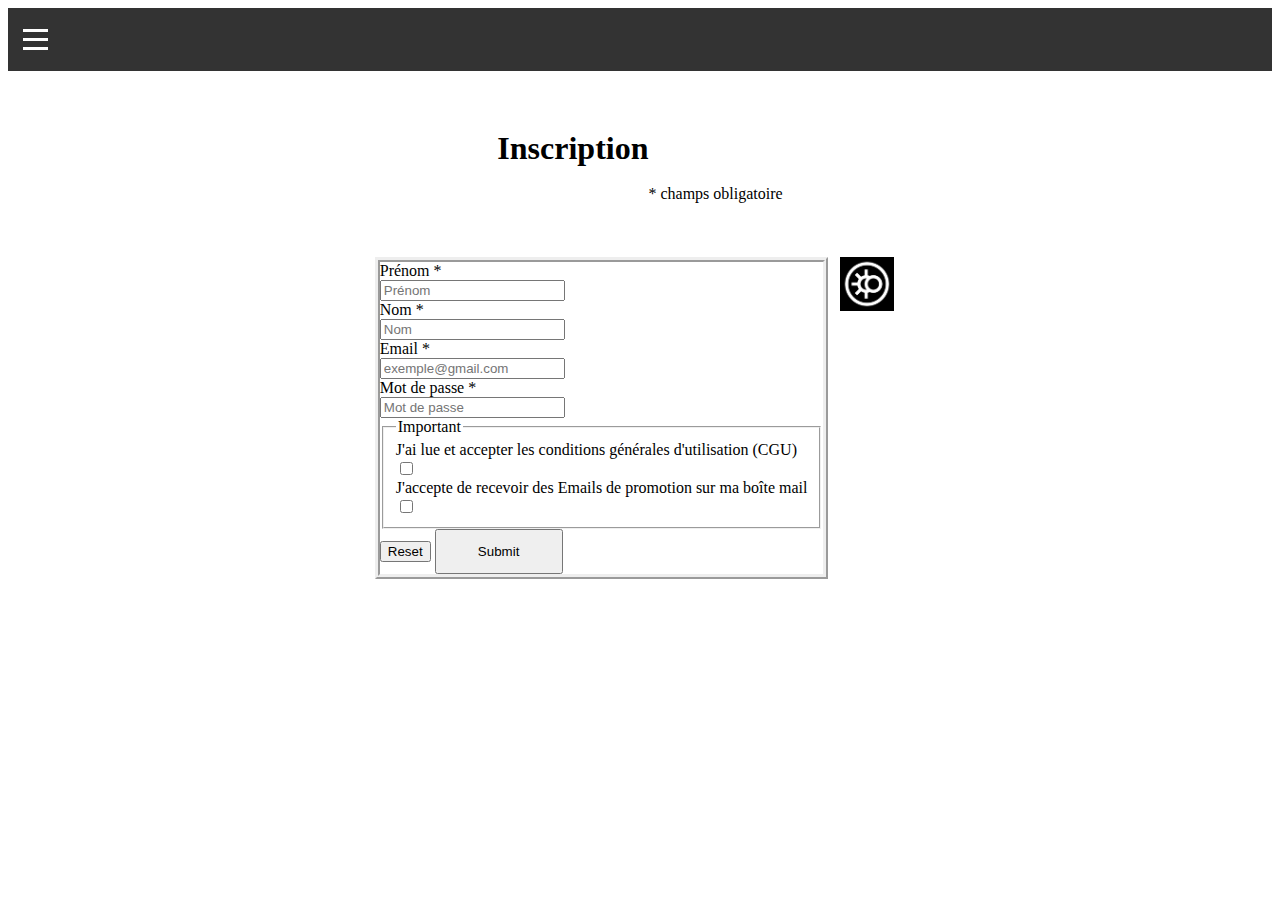
<file: formulaire.html>
<!DOCTYPE html>
<html lang="en">
<head>
    <meta charset="UTF-8">
    <meta name="viewport" content="width=device-width, initial-scale=1.0">
    <title>Document</title>
    <link rel="stylesheet" href="css/style2.css">
</head>
<body>
    <div class="burger-menu">
        <div class="burger-icon" id="burger-icon">
            <div class="bar"></div>
            <div class="bar"></div>
            <div class="bar"></div>
        </div>
        <ul class="menu" id="menu">
            <li><a href="index.html">Accueil</a></li>
            <li><a href="https://www.nba.com/watch/league-pass-stream?gclid=CjwKCAiAhJWsBhAaEiwAmrNyq7hfXD9EeRH9Fqlol-yeQ-Jrysagdy7MP6Ml4n2jqdatgNwyR8Nf3RoCk7UQAvD_BwE&cid=nba:paid:sem:sa360:sos:lpsub:int:t-dtcacq:FY24_G_FR_Secondary_General_French_All:NBA_Games_Broad:NBA:43700078199648116:&utm_medium=paid_search&utm_source=sa-360_na&utm_campaign=start-of-season_lp-subscription&utm_content=nba:paid:sem:sa360:sos:lpsub:int:t-dtcacq:FY24_G_FR_Secondary_General_French_All:NBA_Games_Broad:NBA:43700078199648116:&ef_id=CjwKCAiAhJWsBhAaEiwAmrNyq7hfXD9EeRH9Fqlol-yeQ-Jrysagdy7MP6Ml4n2jqdatgNwyR8Nf3RoCk7UQAvD_BwE:G:s&s_kwcid=AL!5120!3!676304200757!b!!g!!nba!20624257169!155918953882&gclsrc=aw.ds&gad_source=1">Partenaires</a></li>
            <li><a href="https://www.google.com/search?q=classement+nba&rlz=1C1ONGR_frFR1072FR1072&oq=classement&gs_lcrp=EgZjaHJvbWUqDQgCEAAYgwEYsQMYgAQyCggAEAAYsQMYgAQyBggBEEUYOTINCAIQABiDARixAxiABDIHCAMQABiABDIKCAQQABixAxiABDIKCAUQABixAxiABDIKCAYQABixAxiABDIGCAcQRRg80gEINjMwNWowajeoAgCwAgA&sourceid=chrome&ie=UTF-8#cobssid=s&sie=lg;/g/11snv1vp6v;3;/m/05jvx;st;fp;1;;;">Classement</a></li>
            <li><a href="formulaire.html">Formulaire de contact</a></li>
        </ul>
    </div>
    <header>
        <h1>Inscription</h1>
        <P class="champs">* champs obligatoire</P>

    </header>
    <main>
        <form action="">
            <label for="pseudo">Prénom *</label>
            <input type="text" id="pseudo" placeholder="Prénom" required>
            <label for="pseudo">Nom *</label>
            <input type="text" id="pseu" placeholder="Nom" required>
            <label for="email">Email *</label>
            <input type="email" id="email" placeholder="exemple@gmail.com" required>
            <label for="mdp">Mot de passe *</label>
            <input type="password" id="mdp" placeholder="Mot de passe" required>
            <fieldset>
                <legend>Important</legend>
                <label for="p" id="condi">J'ai lue et accepter les conditions générales d'utilisation (CGU)</label required>
                <input type="checkbox" name="fruit" id="p">
                <label for="fr">J'accepte de recevoir des Emails de promotion sur ma boîte mail</label>
                <input type="checkbox" name="fruit" id="fr">
            </fieldset>
            <input type="reset" name="" id="reset">
            <input type="submit" name="" id="envoyer" class="envoyer">
        </form>
        <button>     </button>
    </main>
    <script src="scrip.js"></script>
</body>
</html>
</file>
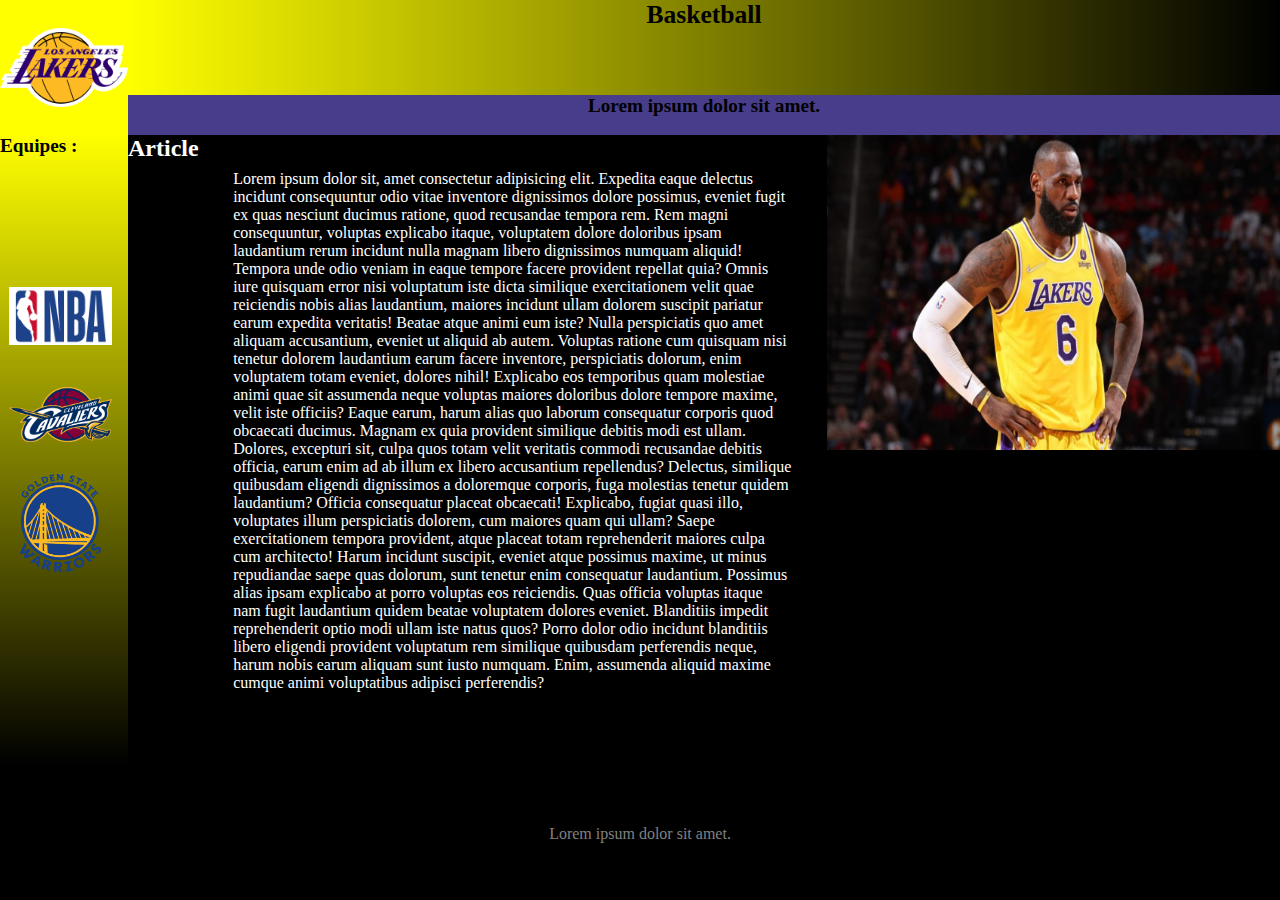
<file: renduP2.html>
<!DOCTYPE html>
<html lang="en">
<head>
    <meta charset="UTF-8">
    <meta name="viewport" content="width=device-width, initial-scale=1.0">
    <title>Document</title>
    <link rel="stylesheet" href="css/renduP2.css">
</head>
<body>
    <header>
        <section class="Logo">
        </section>
        <div class="boite1">
            <section class="Header">
                <h2>Basketball</h2>
            </section>
            <section class="SousHeader">
                <h2>Lorem ipsum dolor sit amet.</h2>
            </section>
        </div>
    </header>

    <main>
        <section class="Nav">
            <h2>Equipes :</h2>
            <div class="FullLien">
                    <a class="Lien" href="index.html"> </a>
                    <a class="Lien2" href="renduP3.html"> </a>
                    <a class="Lien3" href="renduP4.html"> </a>
            </div>
        </section>
        <section class="Article">
            <h2>Article</h2>
            <p>Lorem ipsum dolor sit, amet consectetur adipisicing elit. Expedita eaque delectus incidunt consequuntur odio vitae inventore dignissimos dolore possimus, eveniet fugit ex quas nesciunt ducimus ratione, quod recusandae tempora rem.
            Rem magni consequuntur, voluptas explicabo itaque, voluptatem dolore doloribus ipsam laudantium rerum incidunt nulla magnam libero dignissimos numquam aliquid! Tempora unde odio veniam in eaque tempore facere provident repellat quia?
            Omnis iure quisquam error nisi voluptatum iste dicta similique exercitationem velit quae reiciendis nobis alias laudantium, maiores incidunt ullam dolorem suscipit pariatur earum expedita veritatis! Beatae atque animi eum iste?
            Nulla perspiciatis quo amet aliquam accusantium, eveniet ut aliquid ab autem. Voluptas ratione cum quisquam nisi tenetur dolorem laudantium earum facere inventore, perspiciatis dolorum, enim voluptatem totam eveniet, dolores nihil!
            Explicabo eos temporibus quam molestiae animi quae sit assumenda neque voluptas maiores doloribus dolore tempore maxime, velit iste officiis? Eaque earum, harum alias quo laborum consequatur corporis quod obcaecati ducimus.
            Magnam ex quia provident similique debitis modi est ullam. Dolores, excepturi sit, culpa quos totam velit veritatis commodi recusandae debitis officia, earum enim ad ab illum ex libero accusantium repellendus?
            Delectus, similique quibusdam eligendi dignissimos a doloremque corporis, fuga molestias tenetur quidem laudantium? Officia consequatur placeat obcaecati! Explicabo, fugiat quasi illo, voluptates illum perspiciatis dolorem, cum maiores quam qui ullam?
            Saepe exercitationem tempora provident, atque placeat totam reprehenderit maiores culpa cum architecto! Harum incidunt suscipit, eveniet atque possimus maxime, ut minus repudiandae saepe quas dolorum, sunt tenetur enim consequatur laudantium.
            Possimus alias ipsam explicabo at porro voluptas eos reiciendis. Quas officia voluptas itaque nam fugit laudantium quidem beatae voluptatem dolores eveniet. Blanditiis impedit reprehenderit optio modi ullam iste natus quos?
            Porro dolor odio incidunt blanditiis libero eligendi provident voluptatum rem similique quibusdam perferendis neque, harum nobis earum aliquam sunt iusto numquam. Enim, assumenda aliquid maxime cumque animi voluptatibus adipisci perferendis?</p>
            <div>
                <img class="Image1" src="css/images/ImageLakersLebron.jpg" alt="">
            </div>
        </section>
    </main>

    <footer>
        <section>
            <p>Lorem ipsum dolor sit amet.</p>
        </section>
    </footer>
</body>
</html>
</file>
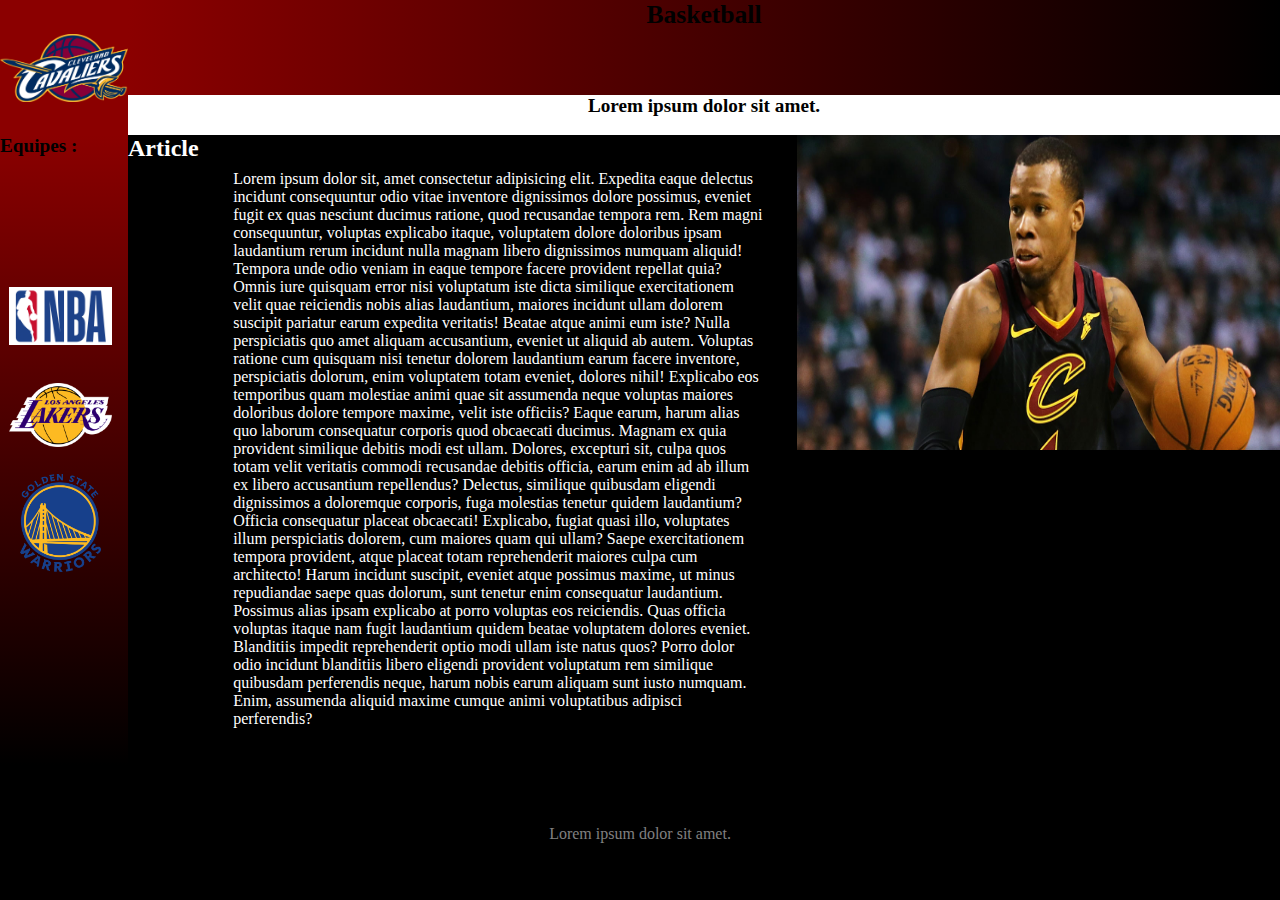
<file: renduP3.html>
<!DOCTYPE html>
<html lang="en">
<head>
    <meta charset="UTF-8">
    <meta name="viewport" content="width=device-width, initial-scale=1.0">
    <title>Document</title>
    <link rel="stylesheet" href="css/renduP3.css">
</head>
<body>
    <header>
        <section class="Logo">
        </section>
        <div class="boite1">
            <section class="Header">
                <h2>Basketball</h2>
            </section>
            <section class="SousHeader">
                <h2>Lorem ipsum dolor sit amet.</h2>
            </section>
        </div>
    </header>

    <main>
        <section class="Nav">
            <h2>Equipes :</h2>
            <div class="FullLien">
                    <a class="Lien" href="index.html"> </a>
                    <a class="Lien2" href="renduP2.html"> </a>
                    <a class="Lien3" href="renduP4.html"> </a>
            </div>
        </section>
        <section class="Article">
            <h2>Article</h2>
            <p>Lorem ipsum dolor sit, amet consectetur adipisicing elit. Expedita eaque delectus incidunt consequuntur odio vitae inventore dignissimos dolore possimus, eveniet fugit ex quas nesciunt ducimus ratione, quod recusandae tempora rem.
            Rem magni consequuntur, voluptas explicabo itaque, voluptatem dolore doloribus ipsam laudantium rerum incidunt nulla magnam libero dignissimos numquam aliquid! Tempora unde odio veniam in eaque tempore facere provident repellat quia?
            Omnis iure quisquam error nisi voluptatum iste dicta similique exercitationem velit quae reiciendis nobis alias laudantium, maiores incidunt ullam dolorem suscipit pariatur earum expedita veritatis! Beatae atque animi eum iste?
            Nulla perspiciatis quo amet aliquam accusantium, eveniet ut aliquid ab autem. Voluptas ratione cum quisquam nisi tenetur dolorem laudantium earum facere inventore, perspiciatis dolorum, enim voluptatem totam eveniet, dolores nihil!
            Explicabo eos temporibus quam molestiae animi quae sit assumenda neque voluptas maiores doloribus dolore tempore maxime, velit iste officiis? Eaque earum, harum alias quo laborum consequatur corporis quod obcaecati ducimus.
            Magnam ex quia provident similique debitis modi est ullam. Dolores, excepturi sit, culpa quos totam velit veritatis commodi recusandae debitis officia, earum enim ad ab illum ex libero accusantium repellendus?
            Delectus, similique quibusdam eligendi dignissimos a doloremque corporis, fuga molestias tenetur quidem laudantium? Officia consequatur placeat obcaecati! Explicabo, fugiat quasi illo, voluptates illum perspiciatis dolorem, cum maiores quam qui ullam?
            Saepe exercitationem tempora provident, atque placeat totam reprehenderit maiores culpa cum architecto! Harum incidunt suscipit, eveniet atque possimus maxime, ut minus repudiandae saepe quas dolorum, sunt tenetur enim consequatur laudantium.
            Possimus alias ipsam explicabo at porro voluptas eos reiciendis. Quas officia voluptas itaque nam fugit laudantium quidem beatae voluptatem dolores eveniet. Blanditiis impedit reprehenderit optio modi ullam iste natus quos?
            Porro dolor odio incidunt blanditiis libero eligendi provident voluptatum rem similique quibusdam perferendis neque, harum nobis earum aliquam sunt iusto numquam. Enim, assumenda aliquid maxime cumque animi voluptatibus adipisci perferendis?</p>
            <div>
                <img class="Image1" src="css/images/ImageCavaliers.jpg" alt="">
            </div>
        </section>
    </main>

    <footer>
       <p>Lorem ipsum dolor sit amet.</p>
    </footer>
</body>
</html>
</file>
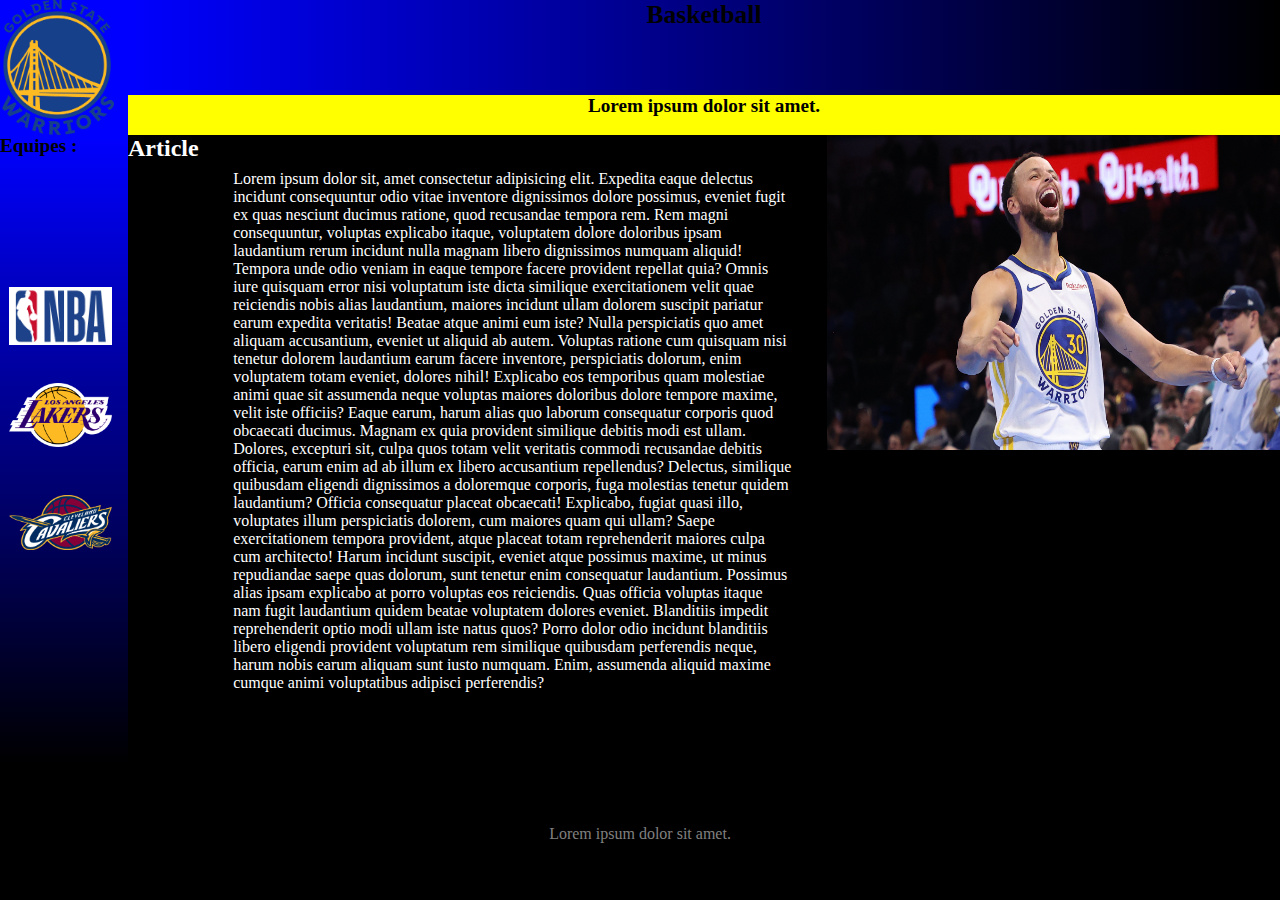
<file: renduP4.html>
<!DOCTYPE html>
<html lang="en">
<head>
    <meta charset="UTF-8">
    <meta name="viewport" content="width=device-width, initial-scale=1.0">
    <title>Document</title>
    <link rel="stylesheet" href="css/renduP4.css">
</head>
<body>
    <header>
        <section class="Logo">
        </section>
        <div class="boite1">
            <section class="Header">
                <h2>Basketball</h2>
            </section>
            <section class="SousHeader">
                <h2>Lorem ipsum dolor sit amet.</h2>
            </section>
        </div>
    </header>

    <main>
        <section class="Nav">
            <h2>Equipes :</h2>
            <div class="FullLien">
                    <a class="Lien" href="index.html"> </a>
                    <a class="Lien2" href="renduP2.html"> </a>
                    <a class="Lien3" href="renduP3.html"> </a>
            </div>
        </section>
        <section class="Article">
            <h2>Article</h2>
            <p>Lorem ipsum dolor sit, amet consectetur adipisicing elit. Expedita eaque delectus incidunt consequuntur odio vitae inventore dignissimos dolore possimus, eveniet fugit ex quas nesciunt ducimus ratione, quod recusandae tempora rem.
            Rem magni consequuntur, voluptas explicabo itaque, voluptatem dolore doloribus ipsam laudantium rerum incidunt nulla magnam libero dignissimos numquam aliquid! Tempora unde odio veniam in eaque tempore facere provident repellat quia?
            Omnis iure quisquam error nisi voluptatum iste dicta similique exercitationem velit quae reiciendis nobis alias laudantium, maiores incidunt ullam dolorem suscipit pariatur earum expedita veritatis! Beatae atque animi eum iste?
            Nulla perspiciatis quo amet aliquam accusantium, eveniet ut aliquid ab autem. Voluptas ratione cum quisquam nisi tenetur dolorem laudantium earum facere inventore, perspiciatis dolorum, enim voluptatem totam eveniet, dolores nihil!
            Explicabo eos temporibus quam molestiae animi quae sit assumenda neque voluptas maiores doloribus dolore tempore maxime, velit iste officiis? Eaque earum, harum alias quo laborum consequatur corporis quod obcaecati ducimus.
            Magnam ex quia provident similique debitis modi est ullam. Dolores, excepturi sit, culpa quos totam velit veritatis commodi recusandae debitis officia, earum enim ad ab illum ex libero accusantium repellendus?
            Delectus, similique quibusdam eligendi dignissimos a doloremque corporis, fuga molestias tenetur quidem laudantium? Officia consequatur placeat obcaecati! Explicabo, fugiat quasi illo, voluptates illum perspiciatis dolorem, cum maiores quam qui ullam?
            Saepe exercitationem tempora provident, atque placeat totam reprehenderit maiores culpa cum architecto! Harum incidunt suscipit, eveniet atque possimus maxime, ut minus repudiandae saepe quas dolorum, sunt tenetur enim consequatur laudantium.
            Possimus alias ipsam explicabo at porro voluptas eos reiciendis. Quas officia voluptas itaque nam fugit laudantium quidem beatae voluptatem dolores eveniet. Blanditiis impedit reprehenderit optio modi ullam iste natus quos?
            Porro dolor odio incidunt blanditiis libero eligendi provident voluptatum rem similique quibusdam perferendis neque, harum nobis earum aliquam sunt iusto numquam. Enim, assumenda aliquid maxime cumque animi voluptatibus adipisci perferendis?</p>
            <div>
                <img class="Image1" src="css/images/ImageGoldenStateWarriors.png" alt="">
            </div>
        </section>
    </main>

    <footer>
        <p>Lorem ipsum dolor sit amet.</p>
    </footer>
</body>
</html>
</file>
<file: css/style2.css>
.bresom{
    background-color: black;
    color: white;
}
header{
    display: flex;
    margin-top: 3%;
    justify-content: center;
}
main{
    display: flex;
    margin-top: 3%;
    justify-content: center;
}
main form{
    border-style: ridge;
    border-width: 5px;
}
main button{
    height: 6vh;
    width: 6vw;
    border-width: 0px;
    background-color: white;
    background-image: url(images/darkmode.png);
    background-size: contain;
    background-repeat: no-repeat;
    background-position: center;
    cursor: pointer;
    transition-property: all; 
    transition-duration: 0.5s; 
    transition-timing-function: ease; 
}
header p{
    margin-top: 6%;
}
label{
    display: flex;
}
.envoyer{
    height: 5vh;
    width: 10vw;
}




.burger-menu{
    display: flex;
    justify-content: space-between;
    align-items: center;
    padding: 15px;
    background-color: #333;
}
.burger-icon{
    cursor: pointer;
}
.bar{
    width: 25px;
    height: 3px;
    background-color: #fff;
    margin: 6px 0;
    transition: 0.4s;
}
.menu{
    list-style-type: none;
    margin: 0;
    padding: 0;
    display: none;
}
.menu li{
    padding: 15px;
    text-align: center;
}
.menu a{
    text-decoration: none;
    color: #fff;
    font-size: 18px;
}
.menu.active {
    display: flex;
    flex-direction: column;
    position: absolute;
    top: 60px;
    left: 0;
    width: 100%;
    background-color: #333;
}
</file>
<file: css/renduP2.css>
.Logo{
    width: 10%;
    height: 100%;
    background-image: url("images/LogoLakers.png");
    background-size: contain;
    background-repeat: no-repeat;
    background-position: 10%;
    background-color: yellow;
}
header h2{display: flex;
    justify-content: center;


}
.Header h2{
    font-size: 2vw;
}
.Header{
    height: 70%;
    width: 100%;
    background: linear-gradient(to right, yellow, black);
}
.SousHeader h2{
    font-size: 1.5vw;
}
.SousHeader{
    background-color: darkslateblue;
    height: 30%;
    width: 100%;
}
.Article{display: flex;
    justify-content: space-between;
    background-color: black;
    height: 100%;
    width: 90%;
}
.Article p{
    color: white;
    margin: 3%;
    width: 60%;
}

.Article div{
    display: flex;
    justify-content: end;

}
.Image1{
    width: 100%;
    height: 50%;
}
.Article h2{
    color: white;
}
.Nav h2{
    font-size: 1.5vw;
}
.Nav{
    height: 100%;
    width: 10%;
    background: linear-gradient(to bottom, yellow, black);
}
body{
    width: 100vw;
    height: 100vh;
    background-color: black;
}
header{display: flex;
    height: 15%;
    width: 100%;
}
main{display: flex;
    height: 70%;
    width: 100%;
}
footer{display: flex;
    background-color: black;
    height: 15%;
    width: 100%;
    justify-content: center;
}
footer p{
    color: gray;
    margin-top: 60px;
}
.boite1{
    height: 100%;
    width: 90%;
}
.FullLien{display: flex;
    align-items: center;
    justify-content: space-between;
    flex-direction: column;
    height: 50%;
    width: 90%;
    margin-top: 100px;
    cursor: pointer; 

}

a{
    margin-left: 5%;
    text-decoration: none
}
.Lien{
    background-image: url("images/logo-NBA.jpg");
    background-size: contain;
    background-repeat: no-repeat;
    background-position: center;
    margin-top: 20px;
    height: 40%;
    width: 90%;
    transition-property: all; 
    transition-duration: 0.5s; 
    transition-timing-function: ease; 

}
.Lien:hover{
    transform: scale(1.3); 

}
.Lien2{
    background-image: url("images/LogoCavaliers.png");
    background-size: contain;
    background-repeat: no-repeat;
    background-position: center;
    margin-top: 20px;
    height: 40%;
    width: 90%;
    transition-property: all; 
    transition-duration: 0.5s; 
    transition-timing-function: ease; 
}
.Lien2:hover{
    transform: scale(1.3); 

}
.Lien3{
    background-image: url("images/LogoGoldenStateWarriors.png");
    background-size: contain;
    background-repeat: no-repeat;
    background-position: center;
    margin-top: 20px;
    height: 50%;
    width: 90%;
    transition-property: all; 
    transition-duration: 0.5s; 
    transition-timing-function: ease; 
}
.Lien3:hover{
    transform: scale(1.3); 

}

*{
    margin: 0;
}

@media screen and (max-width: 480px){/* Nouvelles règles si la fenêtre fait  1024px de large ou moins */
    body{
        height: 265vh;
    }
   header{
    height: 2%;
   }
   header .Logo{
    width: 17%;
   }
   header .Header h2{
    font-size: xx-large;
    
   }
   header .SousHeader h2{
    font-size: medium;
   }

   main{
    height: 100%;
   }
   main h2{
    font-size: x-large;
   }
   main .Nav{
    width: 17%;
   }
   main .Nav h2{
    font-size: large;
   }

   main .Nav .FullLien{
    height: 10%;
   }
   main .Article{
    display: flex;
    flex-direction: column;
    justify-content: normal;
   }
   main .Article h2{
    height: 1%;
    margin: 10px
   }
   main .Article p{ display: flex;
    font-size: x-large;
    margin-left: 15px;
    width: 90%;
   }
   main .Article div{
    display: flex;
    justify-content: center;
   }
   footer{
    height: 5%;
   }
   main .Article .Image1{
    width: 80%;
    height: 100%;
    margin-right: 20px;
   }
}
</file>
<file: css/renduP3.css>
.Logo{
    width: 10%;
    height: 100%;
    background-image: url("images/LogoCavaliers.png");
    background-size: contain;
    background-repeat: no-repeat;
    background-position: 10%;
    background-color: darkred;
}
header h2{display: flex;
    justify-content: center;


}
.Header h2{
    font-size: 2vw;
}
.Header{
    height: 70%;
    width: 100%;
    background: linear-gradient(to right, darkred, black);
}
.SousHeader h2{
    font-size: 1.5vw;
}
.SousHeader{
    background-color: white;
    height: 30%;
    width: 100%;
}
.Article{display: flex;
    justify-content: space-between;
    background-color: black;
    height: 100%;
    width: 90%;
}
.Article p{
    color: white;
    margin: 3%;
    width: 60%;
}

.Article div{
    display: flex;
    justify-content: end;

}
.Image1{
    width: 100%;
    height: 50%;
}
.Article h2{
    color: white;
}
.Nav h2{
    font-size: 1.5vw;
}
.Nav{
    height: 100%;
    width: 10%;
    background: linear-gradient(to bottom, darkred, black);
}
body{
    width: 100vw;
    height: 100vh;
}
header{display: flex;
    height: 15%;
    width: 100%;
}
main{display: flex;
    height: 70%;
    width: 100%;
}
footer{display: flex;
    background-color: black;
    height: 15%;
    width: 100%;
    justify-content: center;
}
footer p{
    color: gray;
    margin-top: 60px;
}
.boite1{
    height: 100%;
    width: 90%;
}
.FullLien{display: flex;
    align-items: center;
    justify-content: space-between;
    flex-direction: column;
    height: 50%;
    width: 90%;
    margin-top: 100px;
    cursor: pointer; 

}

a{
    margin-left: 5%;
    text-decoration: none
}
.Lien{
    background-image: url("images/logo-NBA.jpg");
    background-size: contain;
    background-repeat: no-repeat;
    background-position: center;
    margin-top: 20px;
    height: 40%;
    width: 90%;
    transition-property: all; 
    transition-duration: 0.5s; 
    transition-timing-function: ease; 

}
.Lien:hover{
    transform: scale(1.3); 

}
.Lien2{
    background-image: url("images/LogoLakers.png");
    background-size: contain;
    background-repeat: no-repeat;
    background-position: center;
    margin-top: 20px;
    height: 40%;
    width: 90%;
    transition-property: all; 
    transition-duration: 0.5s; 
    transition-timing-function: ease; 
}
.Lien2:hover{
    transform: scale(1.3); 

}
.Lien3{
    background-image: url("images/LogoGoldenStateWarriors.png");
    background-size: contain;
    background-repeat: no-repeat;
    background-position: center;
    margin-top: 20px;
    height: 50%;
    width: 90%;
    transition-property: all; 
    transition-duration: 0.5s; 
    transition-timing-function: ease; 
}
.Lien3:hover{
    transform: scale(1.3); 

}

*{
    margin: 0;
}
@media screen and (max-width: 480px){/* Nouvelles règles si la fenêtre fait  1024px de large ou moins */
    body{
        height: 265vh;
    }
   header{
    height: 2%;
   }
   header .Logo{
    width: 17%;
   }
   header .Header h2{
    font-size: xx-large;
    
   }
   header .SousHeader h2{
    font-size: medium;
   }

   main{
    height: 100%;
   }
   main h2{
    font-size: x-large;
   }
   main .Nav{
    width: 17%;
   }
   main .Nav h2{
    font-size: large;
   }

   main .Nav .FullLien{
    height: 10%;
   }
   main .Article{
    display: flex;
    flex-direction: column;
    justify-content: normal;
   }
   main .Article h2{
    height: 1%;
    margin: 10px
   }
   main .Article p{ display: flex;
    font-size: x-large;
    margin-left: 15px;
    width: 90%;
   }
   main .Article div{
    display: flex;
    justify-content: center;
   }
   footer{
    height: 5%;
   }
   main .Article .Image1{
    width: 80%;
    height: 100%;
    margin-right: 20px;
   }
}
</file>
<file: css/renduP4.css>
.Logo{
    width: 10%;
    height: 100%;
    background-image: url("images/LogoGoldenStateWarriors.png");
    background-size: contain;
    background-repeat: no-repeat;
    background-position: 10%;
    background-color: blue;
}
header h2{display: flex;
    justify-content: center;


}
.Header h2{
    font-size: 2vw;
}
.Header{
    height: 70%;
    width: 100%;
    background: linear-gradient(to right, blue, black);
}
.SousHeader h2{
    font-size: 1.5vw;
}
.SousHeader{
    background-color: yellow;
    height: 30%;
    width: 100%;
}
.Article{display: flex;
    justify-content: space-between;
    background-color: black;
    height: 100%;
    width: 90%;
}
.Article p{
    color: white;
    margin: 3%;
    width: 60%;
}

.Article div{
    display: flex;
    justify-content: end;

}
.Image1{
    width: 100%;
    height: 50%;
}
.Article h2{
    color: white;
}
.Nav h2{
    font-size: 1.5vw;
}
.Nav{
    height: 100%;
    width: 10%;
    background: linear-gradient(to bottom, blue, black);
}
body{
    width: 100vw;
    height: 100vh;
}
header{display: flex;
    height: 15%;
    width: 100%;
}
main{display: flex;
    height: 70%;
    width: 100%;
}
footer{display: flex;
    background-color: black;
    height: 15%;
    width: 100%;
    justify-content: center;
}
footer p{
    color: gray;
    margin-top: 60px;
}
.boite1{
    height: 100%;
    width: 90%;
}
.FullLien{display: flex;
    align-items: center;
    justify-content: space-between;
    flex-direction: column;
    height: 50%;
    width: 90%;
    margin-top: 100px;
    cursor: pointer; 

}

a{
    margin-left: 5%;
    text-decoration: none
}
.Lien{
    background-image: url("images/logo-NBA.jpg");
    background-size: contain;
    background-repeat: no-repeat;
    background-position: center;
    margin-top: 20px;
    height: 40%;
    width: 90%;
    transition-property: all; 
    transition-duration: 0.5s; 
    transition-timing-function: ease; 

}
.Lien:hover{
    transform: scale(1.3); 

}
.Lien2{
    background-image: url("images/LogoLakers.png");
    background-size: contain;
    background-repeat: no-repeat;
    background-position: center;
    margin-top: 20px;
    height: 40%;
    width: 90%;
    transition-property: all; 
    transition-duration: 0.5s; 
    transition-timing-function: ease; 
}
.Lien2:hover{
    transform: scale(1.3); 

}
.Lien3{
    background-image: url("images/LogoCavaliers.png");
    background-size: contain;
    background-repeat: no-repeat;
    background-position: center;
    margin-top: 20px;
    height: 50%;
    width: 90%;
    transition-property: all; 
    transition-duration: 0.5s; 
    transition-timing-function: ease; 
}
.Lien3:hover{
    transform: scale(1.3); 

}

*{
    margin: 0;
}
@media screen and (max-width: 480px){/* Nouvelles règles si la fenêtre fait  1024px de large ou moins */
    body{
        height: 265vh;
    }
   header{
    height: 2%;
   }
   header .Logo{
    width: 17%;
   }
   header .Header h2{
    font-size: xx-large;
    
   }
   header .SousHeader h2{
    font-size: medium;
   }

   main{
    height: 100%;
   }
   main h2{
    font-size: x-large;
   }
   main .Nav{
    width: 17%;
   }
   main .Nav h2{
    font-size: large;
   }

   main .Nav .FullLien{
    height: 10%;
   }
   main .Article{
    display: flex;
    flex-direction: column;
    justify-content: normal;
   }
   main .Article h2{
    height: 1%;
    margin: 10px
   }
   main .Article p{ display: flex;
    font-size: x-large;
    margin-left: 15px;
    width: 90%;
   }
   main .Article div{
    display: flex;
    justify-content: center;
   }
   footer{
    height: 5%;
   }
   main .Article .Image1{
    width: 80%;
    height: 100%;
    margin-right: 20px;
   }
}
</file>
